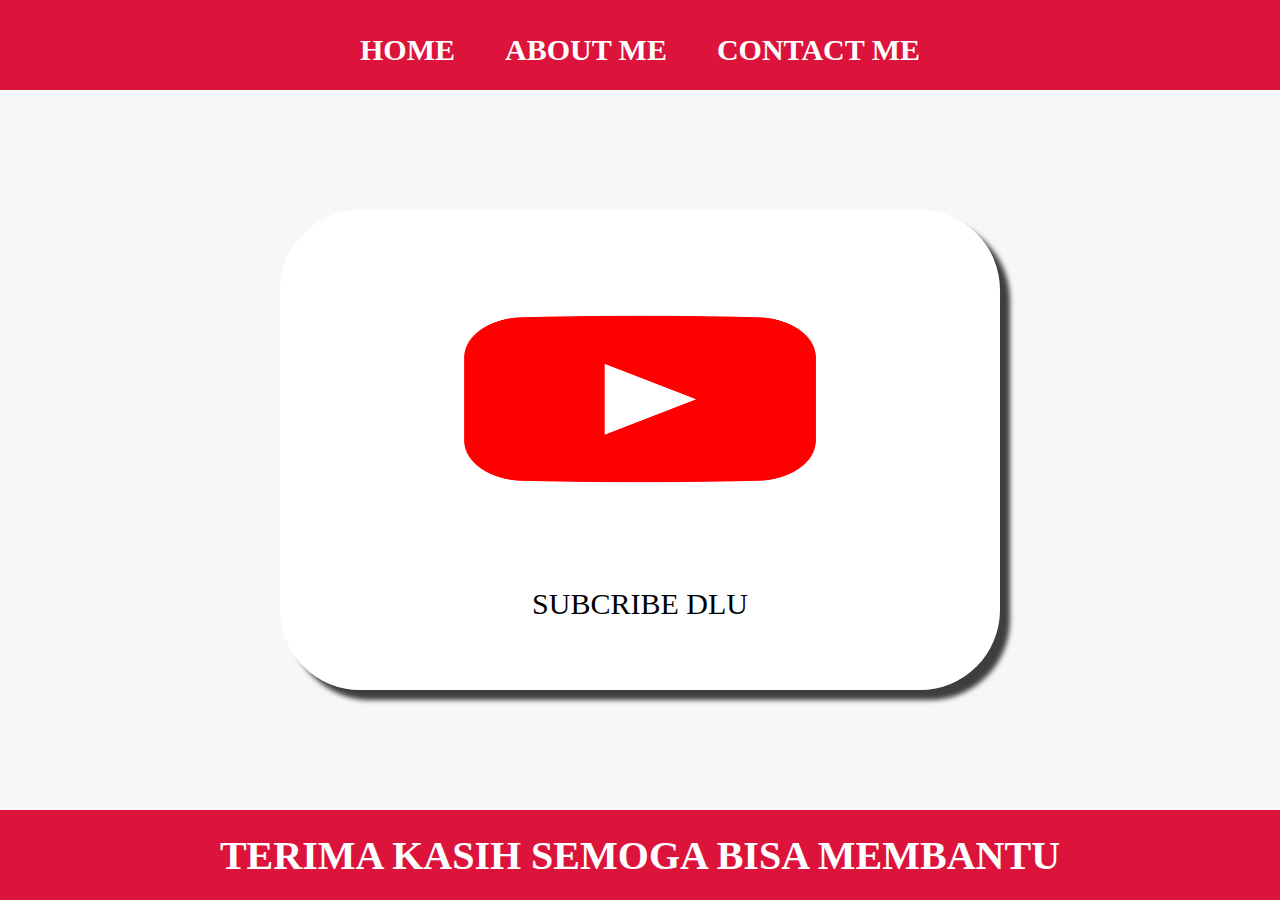
<file: index.html>
<html>
    <head>
        <title>VJEST OFFICIAL</title>
        <link rel="stylesheet" href="style.css" />
    </head>
    <body>
      <div class="container">
    <!-- NAVIGATION BAR -->
    <div class="navbar-container">
      <ul class="ul-navbar">
        <li class="li-navbar">
            <a href="#" class="a-navbar">HOME</a>
        </li>
        <li class="li-navbar">
            <a href="about.html" class="a-navbar">ABOUT ME</a>
        </li>
        <li class="li-navbar">
            <a href="contact.html" class="a-navbar">CONTACT ME</a>
        </li>
      </ul>
    </div>
    <!-- NAVIGATION BAR SELESAI -->

    <!-- CONTENT 1 -->
    <div class="container-content">
        <a href="https://www.youtube.com/@vjestofficial350"
         class="a-contant">
         <img src="3610206.png" class="img-content"  />
         <p>SUBCRIBE DLU</p>
        </a>
      
    </div>
    <!-- CONTENT 1 END -->

    <!-- FOOTER -->
    <div class="container-footer">
     <h1 class="h1-footer">TERIMA KASIH SEMOGA BISA MEMBANTU</h1>
    </div>
    <!-- FOOTER END -->
     </div>
    </body>
</html>
</file>
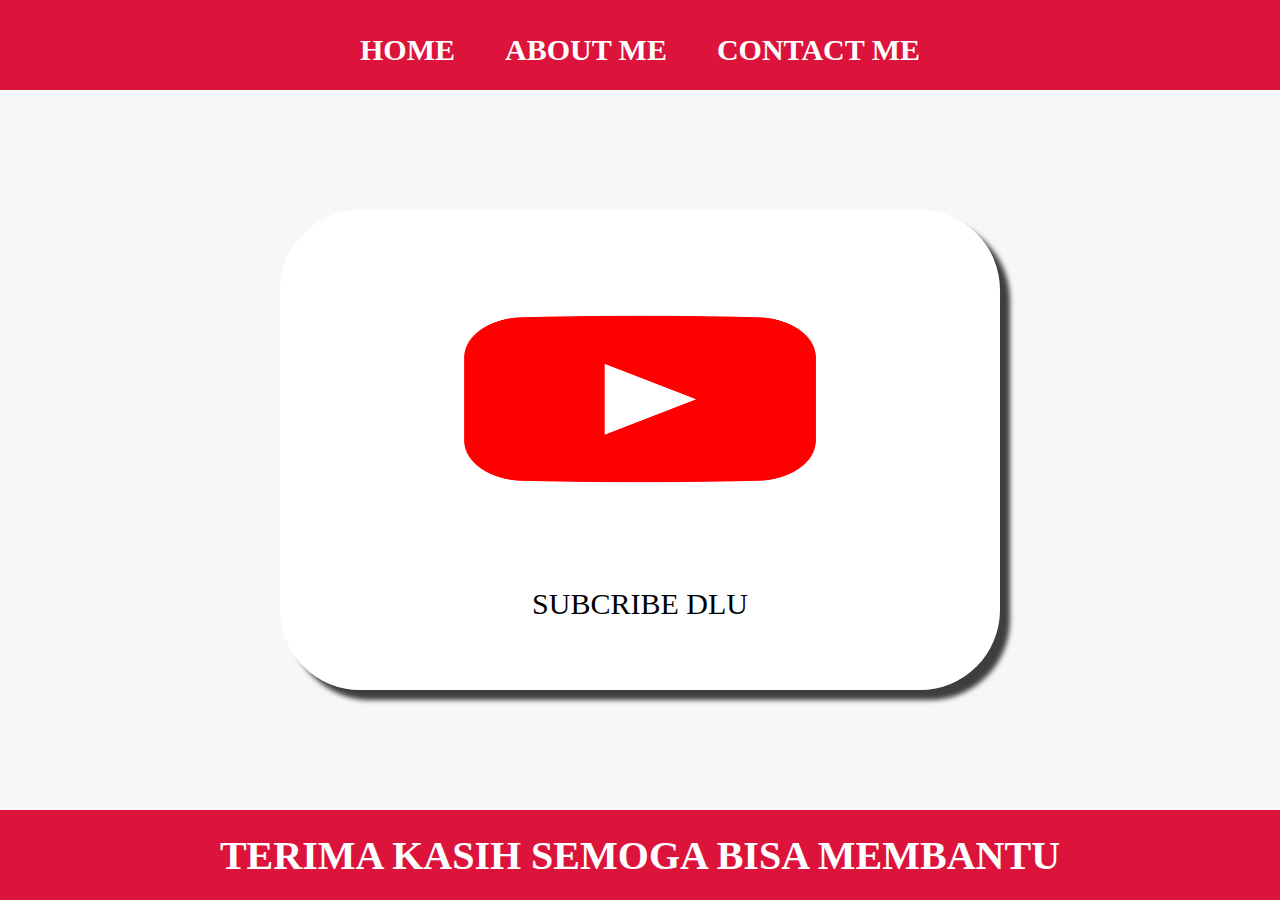
<file: about.html>
<html>
    <head>
        <title>VJEST OFFICIAL</title>
        <link rel="stylesheet" href="style.css" />
    </head>
    <body>
      <div class="container">
    <!-- NAVIGATION BAR -->
    <div class="navbar-container">
      <ul class="ul-navbar">
        <li class="li-navbar">
            <a href="index.html" class="a-navbar">HOME</a>
        </li>
        <li class="li-navbar">
            <a href="about.html" class="a-navbar">ABOUT ME</a>
        </li>
        <li class="li-navbar">
            <a href="contact.html" class="a-navbar">CONTACT ME</a>
        </li>
      </ul>
    </div>
    <!-- NAVIGATION BAR SELESAI -->

    <!-- CONTENT 1 -->
    <div class="container-content">
        <a href="https://www.youtube.com/@vjestofficial350"
         class="a-contant">
         <img src="3610206.png" class="img-content"  />
         <p>SUBCRIBE DLU</p>
        </a>
      
    </div>
    <!-- CONTENT 1 END -->

    <!-- FOOTER -->
    <div class="container-footer">
     <h1 class="h1-footer">TERIMA KASIH SEMOGA BISA MEMBANTU</h1>
    </div>
    <!-- FOOTER END -->
     </div>
    </body>
</html>
</file>
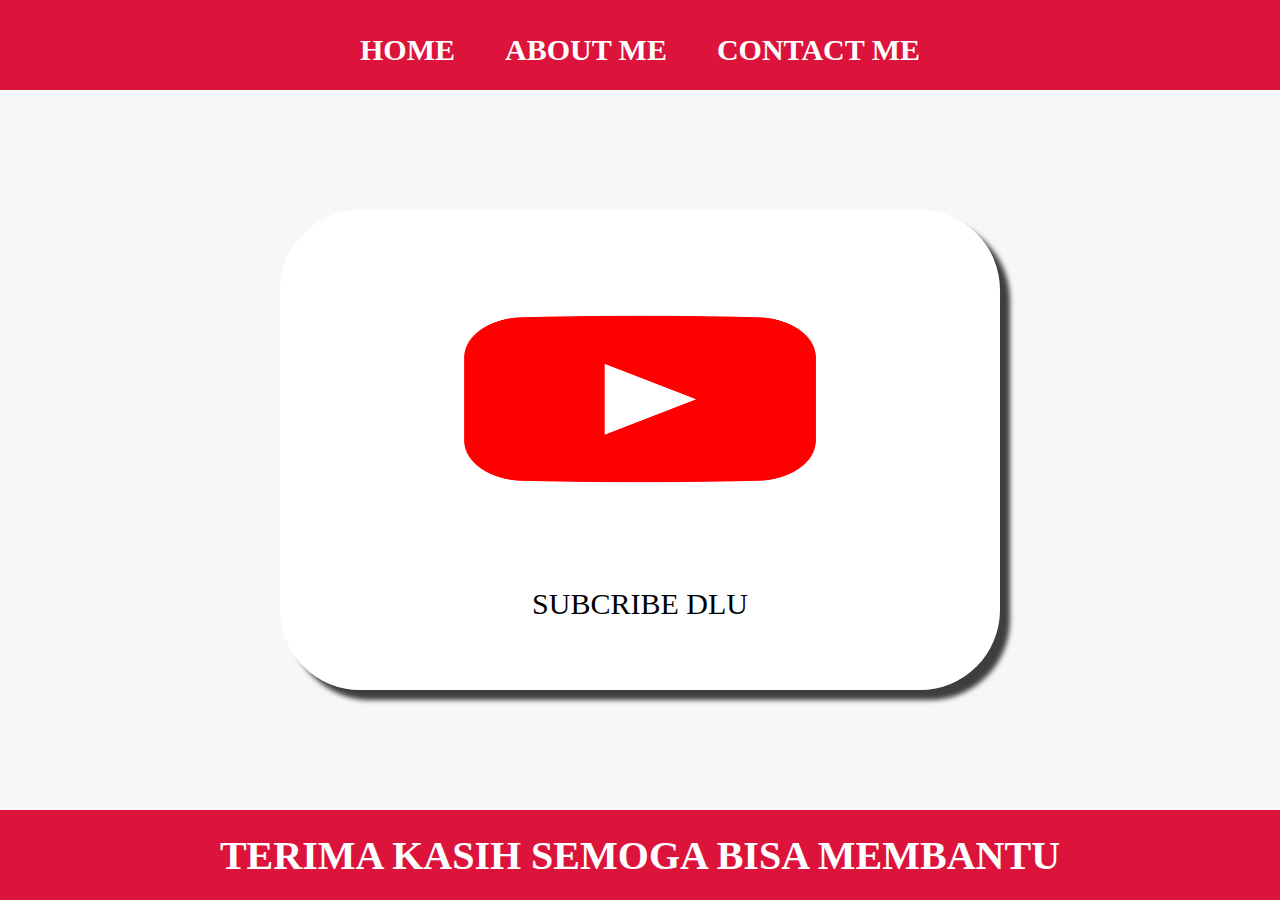
<file: contact.html>
<html>
    <head>
        <title>ABOUT ME</title>
        <link rel="stylesheet" href="style.css" />
    </head>
    <body>
      <div class="container">
    <!-- NAVIGATION BAR -->
    <div class="navbar-container">
      <ul class="ul-navbar">
        <li class="li-navbar">
            <a href="index.html" class="a-navbar">HOME</a>
        </li>
        <li class="li-navbar">
            <a href="about.html" class="a-navbar">ABOUT ME</a>
        </li>
        <li class="li-navbar">
            <a href="contact.html" class="a-navbar">CONTACT ME</a>
        </li>
      </ul>
    </div>
    <!-- NAVIGATION BAR SELESAI -->

    <!-- CONTENT 1 -->
    <div class="container-content">
        <a href="https://www.youtube.com/@vjestofficial350"
         class="a-contant">
         <img src="3610206.png" class="img-content"  />
         <p>SUBCRIBE DLU</p>
        </a>
      
    </div>
    <!-- CONTENT 1 END -->

    <!-- FOOTER -->
    <div class="container-footer">
     <h1 class="h1-footer">TERIMA KASIH SEMOGA BISA MEMBANTU</h1>
    </div>
    <!-- FOOTER END -->
     </div>
    </body>
</html>
</file>
<file: style.css>
*, 
html {
    margin: 0;
    padding: 0;
}

.container {}

.navbar-container {
    background-color: crimson;
    width: 100%;
    height: 10vh;
}

.ul-navbar {
display: flex;
height: 100px;
justify-content: center;
align-items: center;
}

.li-navbar {
list-style-type: none;
padding: 20px;
margin: 5px;
color: white;
font-size: 30px;
}

.li-navbar:hover {
    background-color: blue;
    transition: .5s ease-in-out;
    transition-delay: .1s;
    border-radius: 8px;
}

.a-navbar {
color: white;
text-decoration: none;
font-weight: 800;
}

.container-content {
    background-color: #f7f7f7;
    display: flex;
    justify-content: center;
    align-items: center;
    height: 80vh;
}

.a-contant {
    background-color: white;
    color: black;
    text-decoration: none;
    font-size: 30px;
    width: 720px;
    height: 480px;
    display: flex;
    flex-direction: column;
    justify-content: space-evenly;
    align-items: center;
    border-radius: 80px;
    box-shadow: 10px 10px 5px 0px rgba(0,0,0,0.75);
    -webkit-box-shadow: 10px 10px 5px 0px rgba(0,0,0,0.75);
    -moz-box-shadow: 10px 10px 5px 0px rgba(0,0,0,0.75);
}

.img-content {
    width: 50%;
    height: 50%;
}

.container-footer {
    height: 10vh;
    background-color: crimson;
    display: flex;
    justify-content: center;
    align-items: center;
}

.h1-footer {
    font-size: 40px;
    color: white;
}
</file>
